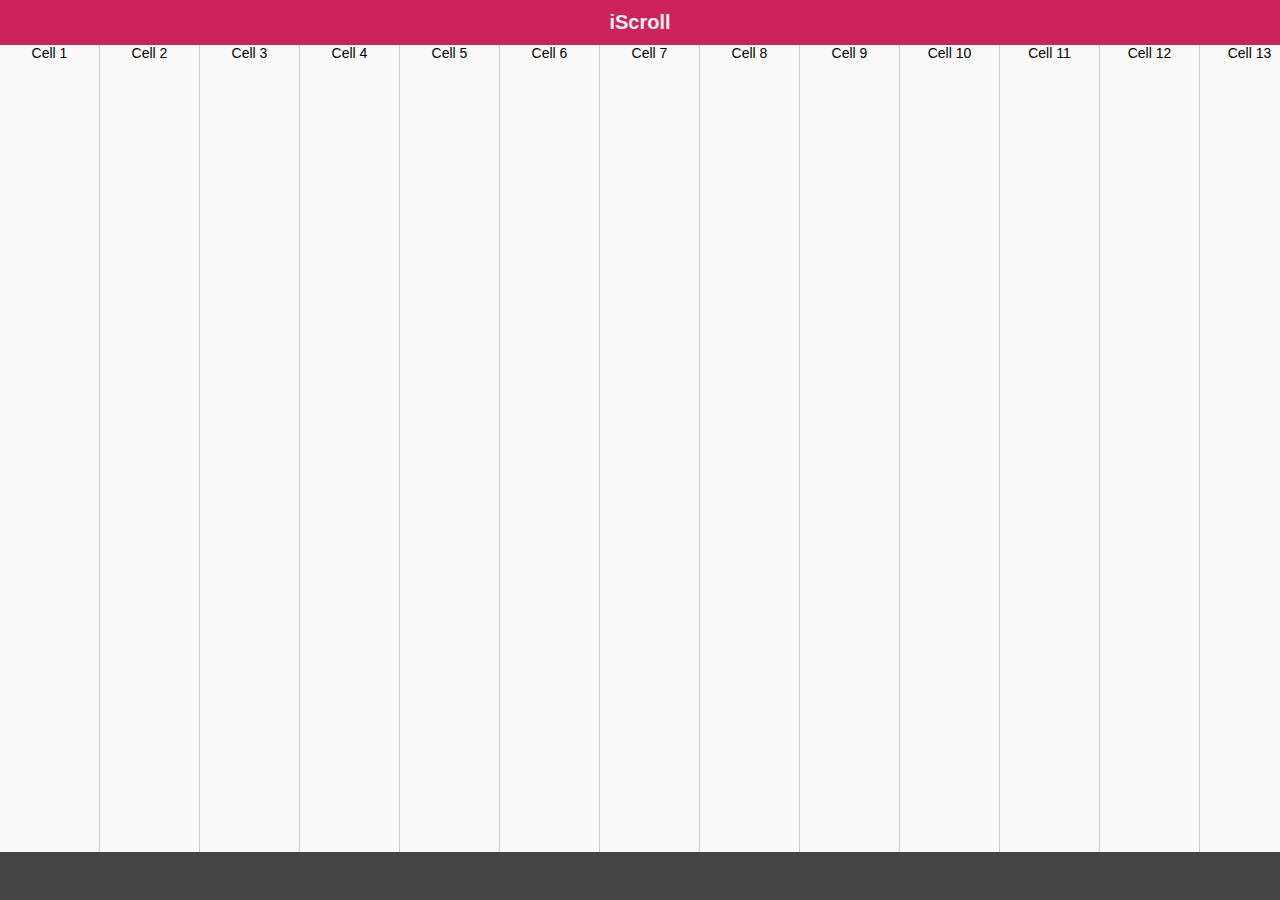
<file: index-6.html>
<!DOCTYPE html>
<html>
<head>
<meta charset="utf-8">
<meta name="viewport" content="width=device-width,height=device-height,
								initial-scale=1.0,user-scalable=no,minimum-scale=1.0,maximum-scale=1.0">

<title>Applerigg</title>

<script type="text/javascript" src="js/vendors/iscroll/iscroll.js"></script>
<script type="text/javascript" src="js/vendors/iscroll/demoUtils.js"></script>
<script type="text/javascript">

var myScroll;

function loaded () {
	myScroll = new IScroll('#wrapper', { scrollX: true, scrollY: false, mouseWheel: true });
}

document.addEventListener('touchmove', function (e) { e.preventDefault(); }, isPassive() ? {
	capture: false,
	passive: false
} : false);

</script>

<style type="text/css">
* {
	-webkit-box-sizing: border-box;
	-moz-box-sizing: border-box;
	box-sizing: border-box;
}

html {
	-ms-touch-action: none;
}

body,ul,li {
	padding: 0;
	margin: 0;
	border: 0;
}

body {
	font-size: 12px;
	font-family: ubuntu, helvetica, arial;
	overflow: hidden; /* this is important to prevent the whole page to bounce */
}

#header {
	position: absolute;
	z-index: 2;
	top: 0;
	left: 0;
	width: 100%;
	height: 45px;
	line-height: 45px;
	background: #CD235C;
	padding: 0;
	color: #eee;
	font-size: 20px;
	text-align: center;
	font-weight: bold;
}

#footer {
	position: absolute;
	z-index: 2;
	bottom: 0;
	left: 0;
	width: 100%;
	height: 48px;
	background: #444;
	padding: 0;
	border-top: 1px solid #444;
}

#wrapper {
	position: absolute;
	z-index: 1;
	top: 45px;
	bottom: 48px;
	left: 0;
	width: 100%;
	background: #ccc;
	overflow: hidden;
}

#scroller {
	position: absolute;
	z-index: 1;
	-webkit-tap-highlight-color: rgba(0,0,0,0);
	width: 5000px;
	height: 100%;
	background-color: #a00;
	-webkit-transform: translateZ(0);
	-moz-transform: translateZ(0);
	-ms-transform: translateZ(0);
	-o-transform: translateZ(0);
	transform: translateZ(0);
	-webkit-touch-callout: none;
	-webkit-user-select: none;
	-moz-user-select: none;
	-ms-user-select: none;
	user-select: none;
	-webkit-text-size-adjust: none;
	-moz-text-size-adjust: none;
	-ms-text-size-adjust: none;
	-o-text-size-adjust: none;
	text-size-adjust: none;
}

#scroller ul {
	list-style: none;
	padding: 0;
	margin: 0;
	width: 100%;
	height: 100%;
	text-align: center;
}

#scroller li {
	display: block;
	float: left;
	width: 100px;
	height: 100%;
	border-right: 1px solid #ccc;
	background-color: #fafafa;
	font-size: 14px;
}

</style>
</head>
<body onload="loaded()">
<div id="header">iScroll</div>

<div id="wrapper">
	<div id="scroller">
		<ul>
			<li>Cell 1</li>
			<li>Cell 2</li>
			<li>Cell 3</li>
			<li>Cell 4</li>
			<li>Cell 5</li>
			<li>Cell 6</li>
			<li>Cell 7</li>
			<li>Cell 8</li>
			<li>Cell 9</li>
			<li>Cell 10</li>
			<li>Cell 11</li>
			<li>Cell 12</li>
			<li>Cell 13</li>
			<li>Cell 14</li>
			<li>Cell 15</li>
			<li>Cell 16</li>
			<li>Cell 17</li>
			<li>Cell 18</li>
			<li>Cell 19</li>
			<li>Cell 20</li>
			<li>Cell 21</li>
			<li>Cell 22</li>
			<li>Cell 23</li>
			<li>Cell 24</li>
			<li>Cell 25</li>
			<li>Cell 26</li>
			<li>Cell 27</li>
			<li>Cell 28</li>
			<li>Cell 29</li>
			<li>Cell 30</li>
			<li>Cell 31</li>
			<li>Cell 32</li>
			<li>Cell 33</li>
			<li>Cell 34</li>
			<li>Cell 35</li>
			<li>Cell 36</li>
			<li>Cell 37</li>
			<li>Cell 38</li>
			<li>Cell 39</li>
			<li>Cell 40</li>
			<li>Cell 41</li>
			<li>Cell 42</li>
			<li>Cell 43</li>
			<li>Cell 44</li>
			<li>Cell 45</li>
			<li>Cell 46</li>
			<li>Cell 47</li>
			<li>Cell 48</li>
			<li>Cell 49</li>
			<li>Cell 50</li>
		</ul>
	</div>
</div>

<div id="footer"></div>

</body>
</html>
</file>
